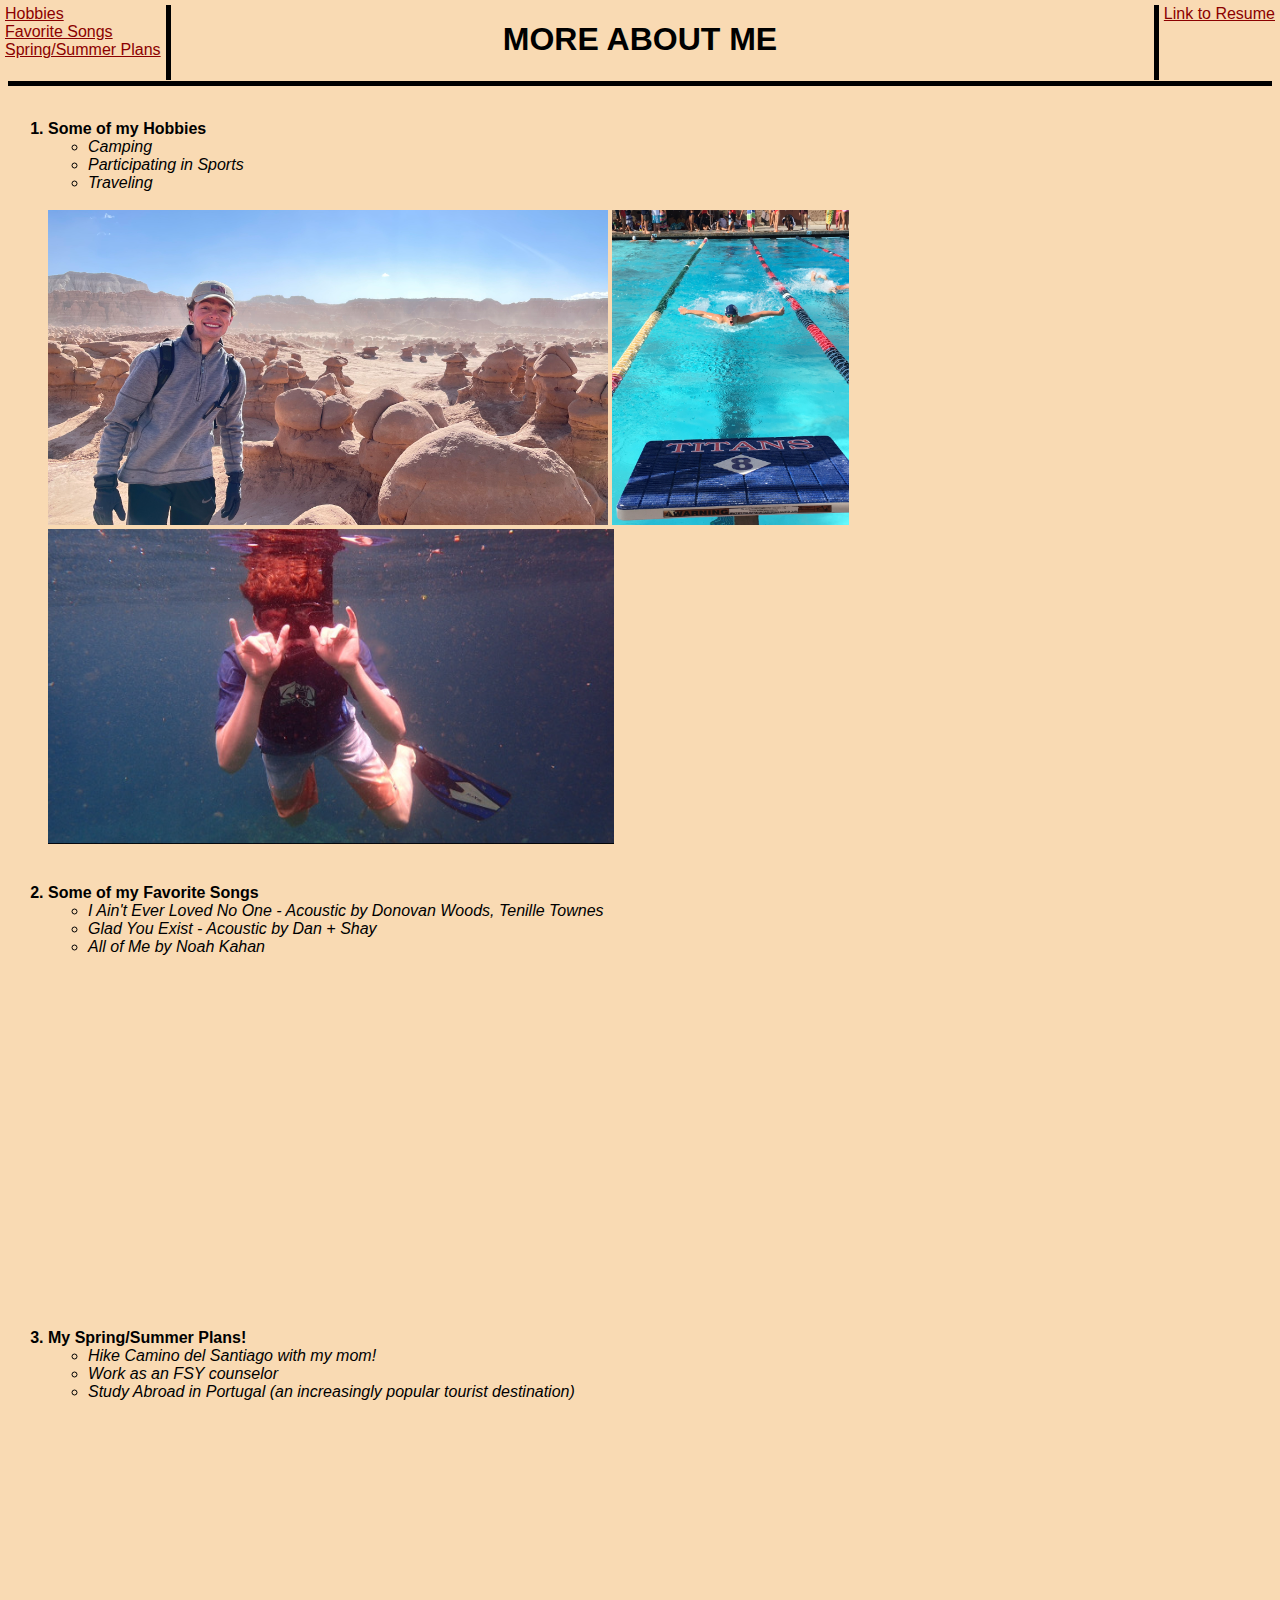
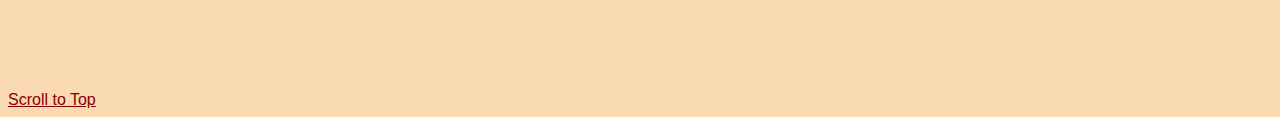
<file: index.html>
<!DOCTYPE html>
<html lang="en">

<head>
    <meta charset="UTF-8">
    <meta http-equiv="X-UA-Compatible" content="IE=edge">
    <meta name="viewport" content="width=device-width, initial-scale=1.0">
    <title>FROM SCRATCH PAGE</title>
    <link rel="stylesheet" href="css/fromscratchstyles/mystyles.css">
    <link rel="stylesheet" href="css/fromscratchstyles/mylayoutstyles.css">
</head>
<body class="homebg">
    <div class="header">
        <h1 id="top">MORE ABOUT ME</h1>
    </div>
    <div class="onpageanchors">
        <a href="#hobby">Hobbies</a><br>
        <a href="#songs">Favorite Songs</a><br>
        <a href="#plans">Spring/Summer Plans</a><br>
    </div>
    <div class="linkpropage">
        <a href="assets/resume.html" target="_blank">Link to Resume</a>
    </div>
    <br>
    <ol>
        <li id="hobby" class="ol_headings">Some of my Hobbies
            <ul>
                <li>Camping</li>
                <li>Participating in Sports</li>
                <li>Traveling</li>
                <br>
            </ul>
            <img src="assets/img/fromscratchimages/CAMPING.jpeg" height="315px" alt="Tate in Goblin Valley!">
            <img src="assets/img/fromscratchimages/SPORTS.JPG" height="315px" alt="Tate doing the butterfly">
            <img src="assets/img/fromscratchimages/TRAVELING.jpeg" height="315px" alt="Tate snorkeling">
        </li>
        <br>
        <br>
        <li id="songs" class="ol_headings">Some of my Favorite Songs
            <ul>
                <li>I Ain't Ever Loved No One - Acoustic by Donovan Woods, Tenille Townes</li>
                <li>Glad You Exist - Acoustic by Dan + Shay</li>
                <li>All of Me by Noah Kahan</li>
            </ul>
            <br>
            <iframe width="560" height="315" src="https://www.youtube.com/embed/XmpdsDvxo1w"
                title="YouTube video player" frameborder="0"
                allow="accelerometer; autoplay; clipboard-write; encrypted-media; gyroscope; picture-in-picture; web-share"
                allowfullscreen>
            </iframe>
        </li>
        <br>
        <br>
        <li id="plans" class="ol_headings">My Spring/Summer Plans!
            <ul>
                <li>Hike Camino del Santiago with my mom!</li>
                <li>Work as an FSY counselor</li>
                <li>Study Abroad in Portugal (an increasingly popular tourist destination)</li>
                <br>
                <div class='tableauPlaceholder' id='viz1681764617437' style='position: relative'><noscript><a
                            href='#'><img alt='Portugal Tourism Is Growing '
                                src='https:&#47;&#47;public.tableau.com&#47;static&#47;images&#47;To&#47;TourisminPortugal&#47;PortugalTourismIsGrowing&#47;1_rss.png'
                                style='border: none' /></a></noscript><object class='tableauViz' style='display:none;'>
                        <param name='host_url' value='https%3A%2F%2Fpublic.tableau.com%2F' />
                        <param name='embed_code_version' value='3' />
                        <param name='site_root' value='' />
                        <param name='name' value='TourisminPortugal&#47;PortugalTourismIsGrowing' />
                        <param name='tabs' value='no' />
                        <param name='toolbar' value='yes' />
                        <param name='static_image'
                            value='https:&#47;&#47;public.tableau.com&#47;static&#47;images&#47;To&#47;TourisminPortugal&#47;PortugalTourismIsGrowing&#47;1.png' />
                        <param name='animate_transition' value='yes' />
                        <param name='display_static_image' value='yes' />
                        <param name='display_spinner' value='yes' />
                        <param name='display_overlay' value='yes' />
                        <param name='display_count' value='yes' />
                        <param name='language' value='en-US' />
                    </object></div>
                <script
                    type='text/javascript'>                    var divElement = document.getElementById('viz1681764617437'); var vizElement = divElement.getElementsByTagName('object')[0]; vizElement.style.width = '1000px'; vizElement.style.height = '1627px'; var scriptElement = document.createElement('script'); scriptElement.src = 'https://public.tableau.com/javascripts/api/viz_v1.js'; vizElement.parentNode.insertBefore(scriptElement, vizElement);                </script>
            </ul>
        </li>
    </ol>
    <br><br>
    <p>&nbsp;</p>
    <p>&nbsp;</p>
    <p>&nbsp;</p>
    <p>&nbsp;</p>
    <p>&nbsp;</p>
    <p>&nbsp;</p>
    <a href="#top">Scroll to Top</a>
</body>

</html>
</file>
<file: css/fromscratchstyles/mystyles.css>
.homebg{background-color: rgb(249, 218, 179);}
h1 { 
    font-weight: bolder;
    font-family: 'Lucida Sans', 'Lucida Sans Regular', 'Lucida Grande', 'Lucida Sans Unicode', Geneva, Verdana, sans-serif;
}
.ol_headings {
    font-family: 'Trebuchet MS', 'Lucida Sans Unicode', 'Lucida Grande', 'Lucida Sans', Arial, sans-serif;
    font-weight: bolder;
}
ul{
    font-style: italic;
    font-weight: normal;
}
a{
    color: darkred;
    font-family: Impact, Haettenschweiler, 'Arial Narrow Bold', sans-serif;
}
</file>
<file: css/fromscratchstyles/mylayoutstyles.css>
.header{
    border-bottom: solid 5px black;
    text-align: center;
    height: 60px;
}
.onpageanchors{
    position:absolute;
    height: 75px;
    left: 5px;
    top: 5px;
    padding-right: 5px;
    border-right: solid 5px black;
}
.linkpropage{
    position:absolute;
    height: 75px;
    top: 5px;
    right: 5px;
    padding-left: 5px;
    border-left: solid 5px black
}
</file>
